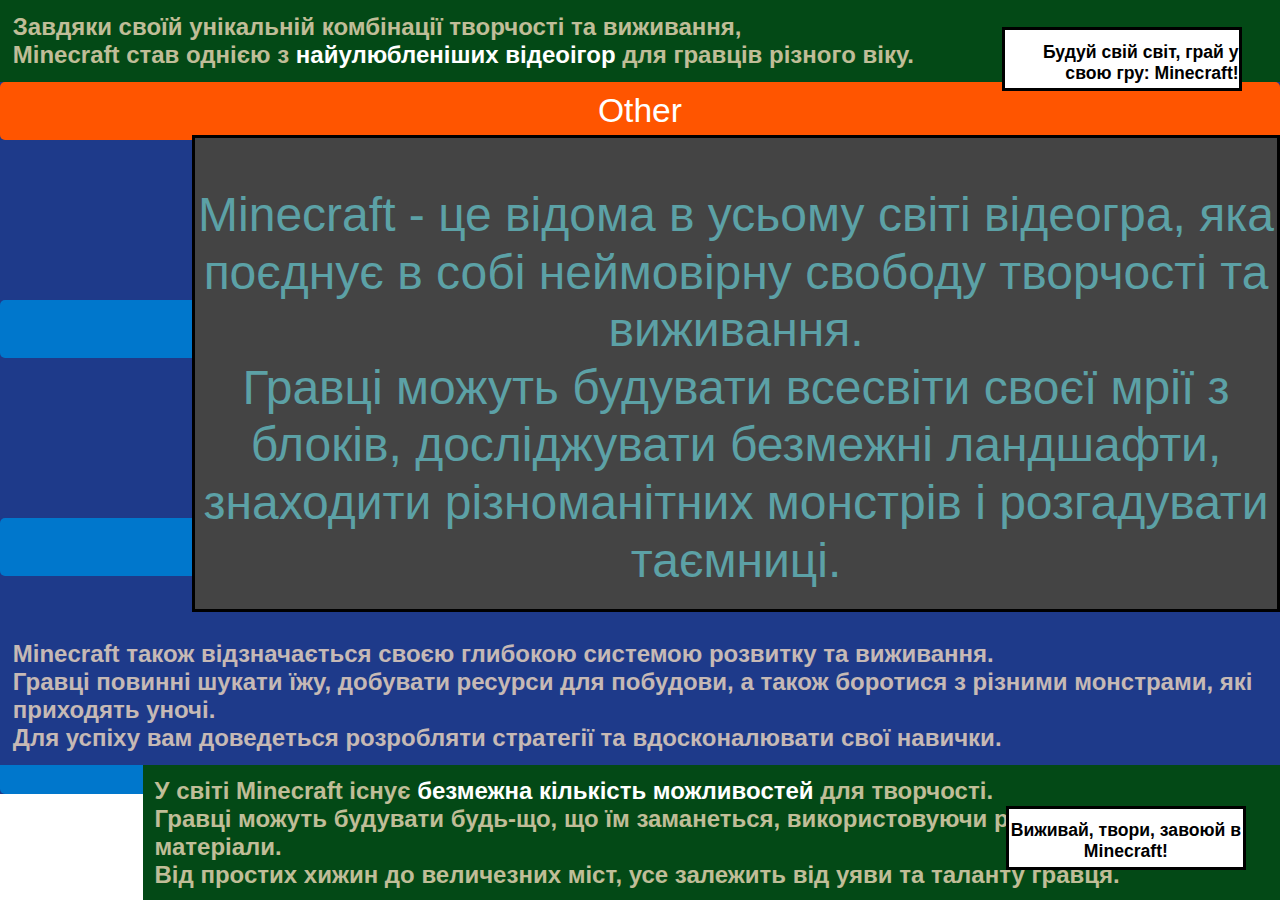
<file: index.html>
<!DOCTYPE html>
<html lang="en">
<head>
    <meta charset="UTF-8">
    <meta name="viewport" content="width=device-width, initial-scale=1.0">
    <link rel="stylesheet" href="styles/general.css">
    <link rel="stylesheet" href="styles/without.css">
    <title>Minecraft</title>
</head>
<body>
    <header>
        <h2>
            Завдяки своїй унікальній комбінації творчості та виживання,<br>
            Minecraft став однією з <span class="highlighted">найулюбленіших відеоігор</span> для гравців різного віку.
        </h2>
        <div class="header-text">
            <h1>Будуй свій світ, грай у свою гру: Minecraft!</h1>
        </div>
    </header>
    <div class="nav-bar">
        <a href="index.html" class="tab-button active-tab">Other</a>
        <a href="templates/flexbox.html" class="tab-button">Flexbox</a>
        <a href="#" class="tab-button">Геймплей</a>
        <a href="#" class="tab-button">Рецепти та Крафти</a>
    </div>
    <div class="container">
        <div class="content">
            <p>
                Minecraft - це відома в усьому світі відеогра, яка поєднує в собі неймовірну свободу творчості та виживання.<br>
                Гравці можуть будувати всесвіти своєї мрії з блоків, досліджувати безмежні ландшафти, знаходити різноманітних монстрів і розгадувати таємниці.
            </p>
        </div>
        <div class="content-2">
            <h3>
                У Minecraft гравці мають можливість досліджувати неймовірні світи, які генеруються випадковим чином.<br>
                Кожен світ унікальний і має свою унікальну географію, річки, гори, ліси і печери.
            </h3>
        </div>
    </div>
    <div class="right">
        <h2>
            Minecraft також відзначається своєю глибокою системою розвитку та виживання.<br>
            Гравці повинні шукати їжу, добувати ресурси для побудови, а також боротися з різними монстрами, які приходять уночі.<br>
            Для успіху вам доведеться розробляти стратегії та вдосконалювати свої навички.
        </h2>
    </div>
    <footer>
        <h2>
            У світі Minecraft існує <span class="highlighted">безмежна кількість можливостей</span> для творчості.<br>
            Гравці можуть будувати будь-що, що їм заманеться, використовуючи різні блоки та матеріали.<br>
            Від простих хижин до величезних міст, усе залежить від уяви та таланту гравця.
        </h2>
        <div class="footer-text">
            <h1>Виживай, твори, завоюй в Minecraft!</h1>
        </div>
    </footer>
</body>
</html>
</file>
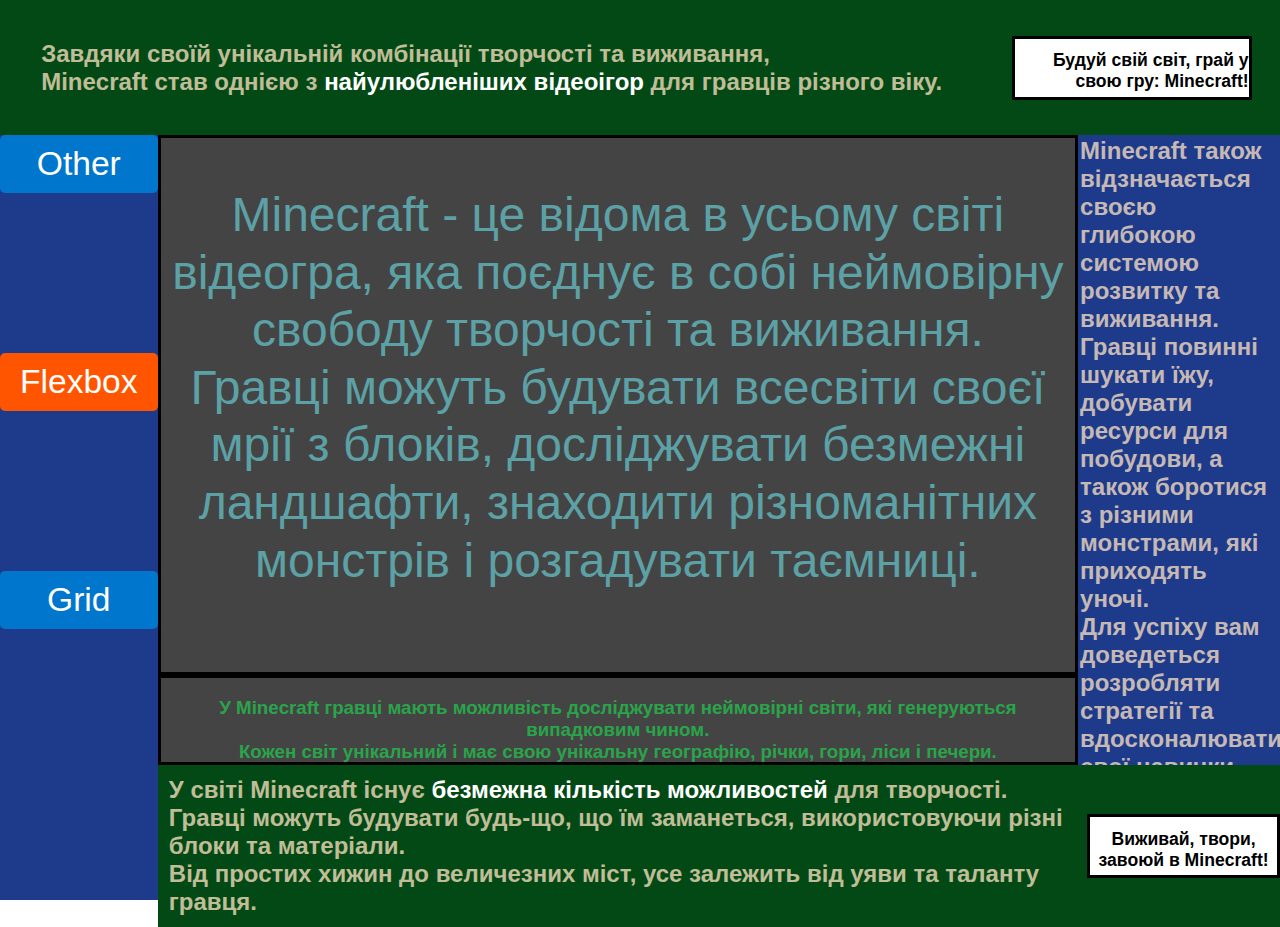
<file: templates/flexbox.html>
<!DOCTYPE html>
<html lang="en">
<head>
    <meta charset="UTF-8">
    <meta name="viewport" content="width=device-width, initial-scale=1.0">
    <link rel="stylesheet" href="../styles/general.css">
    <link rel="stylesheet" href="../styles/sizing.css">
    <link rel="stylesheet" href="../styles/flexbox.css">
    <title>Minecraft</title>
</head>
<body>
<header>
    <h2>
        Завдяки своїй унікальній комбінації творчості та виживання,<br>
        Minecraft став однією з <span class="highlighted">найулюбленіших відеоігор</span> для гравців різного віку.
    </h2>
    <div class="header-text">
        <h1>Будуй свій світ, грай у свою гру: Minecraft!</h1>
    </div>
</header>
<div class="main-content">
    <div class="nav-bar">
        <a href="../index.html" class="tab-button">Other</a>
        <a href="#" class="tab-button active-tab">Flexbox</a>
        <a href="grid.html" class="tab-button">Grid</a>
    </div>
    <div class="container-2">
        <div class="main-content">
            <div class="container-3">
                <div class="container-4">
                    <div class="content">
                        <p>
                            Minecraft - це відома в усьому світі відеогра, яка поєднує в собі неймовірну свободу творчості та виживання.<br>
                            Гравці можуть будувати всесвіти своєї мрії з блоків, досліджувати безмежні ландшафти, знаходити різноманітних монстрів і розгадувати таємниці.
                        </p>
                    </div>
                    <div class="content-2">
                        <h3>
                            У Minecraft гравці мають можливість досліджувати неймовірні світи, які генеруються випадковим чином.<br>
                            Кожен світ унікальний і має свою унікальну географію, річки, гори, ліси і печери.
                        </h3>
                    </div>
                </div>
                <div class="right">
                    <h2>
                        Minecraft також відзначається своєю глибокою системою розвитку та виживання.<br>
                        Гравці повинні шукати їжу, добувати ресурси для побудови, а також боротися з різними монстрами, які приходять уночі.<br>
                        Для успіху вам доведеться розробляти стратегії та вдосконалювати свої навички.
                    </h2>
                </div>
            </div>
        </div>
        <footer>
            <h2>
                У світі Minecraft існує <span class="highlighted">безмежна кількість можливостей</span> для творчості.<br>
                Гравці можуть будувати будь-що, що їм заманеться, використовуючи різні блоки та матеріали.<br>
                Від простих хижин до величезних міст, усе залежить від уяви та таланту гравця.
            </h2>
            <div class="footer-text">
                <h1>Виживай, твори, завоюй в Minecraft!</h1>
            </div>
        </footer>
    </div>
</div>
</body>
</html>
</file>
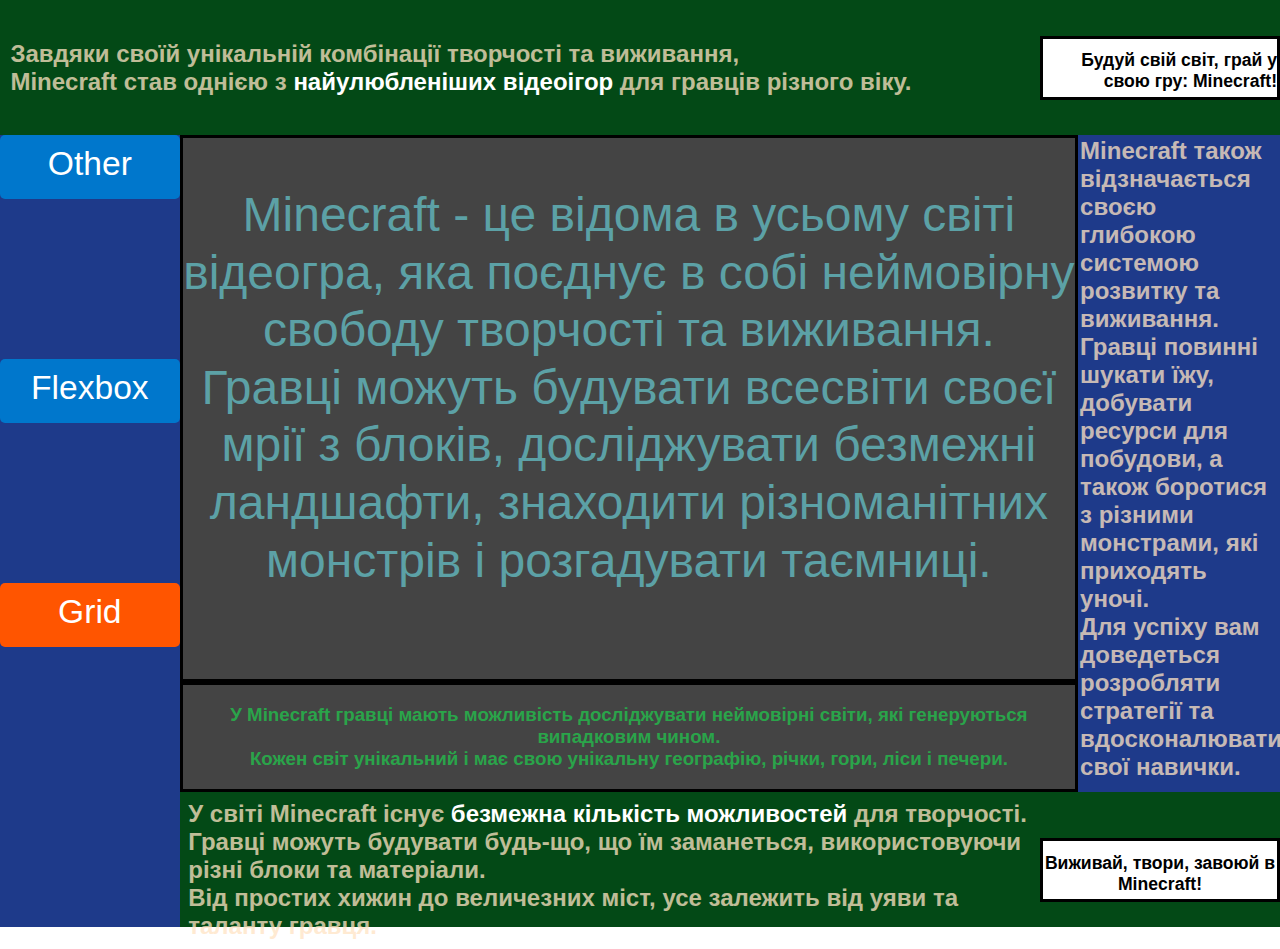
<file: templates/grid.html>
<!DOCTYPE html>
<html lang="en">
<head>
    <meta charset="UTF-8">
    <meta name="viewport" content="width=device-width, initial-scale=1.0">
    <link rel="stylesheet" href="../styles/general.css">
    <link rel="stylesheet" href="../styles/grid.css">
    <title>Minecraft</title>
</head>
<body>
    <header>
        <h2>
            Завдяки своїй унікальній комбінації творчості та виживання,<br>
            Minecraft став однією з <span class="highlighted">найулюбленіших відеоігор</span> для гравців різного віку.
        </h2>
        <div class="header-text">
            <h1>Будуй свій світ, грай у свою гру: Minecraft!</h1>
        </div>
    </header>
    <div class="nav-bar">
        <a href="../index.html" class="tab-button">Other</a>
        <a href="flexbox.html" class="tab-button">Flexbox</a>
        <a href="#" class="tab-button active-tab">Grid</a>
    </div>
    <div class="main-content">
        <div class="content">
            <p>
                Minecraft - це відома в усьому світі відеогра, яка поєднує в собі неймовірну свободу творчості та виживання.<br>
                Гравці можуть будувати всесвіти своєї мрії з блоків, досліджувати безмежні ландшафти, знаходити різноманітних монстрів і розгадувати таємниці.
            </p>
        </div>
        <div class="content-2">
            <h3>
                У Minecraft гравці мають можливість досліджувати неймовірні світи, які генеруються випадковим чином.<br>
                Кожен світ унікальний і має свою унікальну географію, річки, гори, ліси і печери.
            </h3>
        </div>
    </div>
    <div class="right">
        <h2>
            Minecraft також відзначається своєю глибокою системою розвитку та виживання.<br>
            Гравці повинні шукати їжу, добувати ресурси для побудови, а також боротися з різними монстрами, які приходять уночі.<br>
            Для успіху вам доведеться розробляти стратегії та вдосконалювати свої навички.
        </h2>
    </div>
    <footer>
        <h2>
            У світі Minecraft існує <span class="highlighted">безмежна кількість можливостей</span> для творчості.<br>
            Гравці можуть будувати будь-що, що їм заманеться, використовуючи різні блоки та матеріали.<br>
            Від простих хижин до величезних міст, усе залежить від уяви та таланту гравця.
        </h2>
        <div class="footer-text">
            <h1>Виживай, твори, завоюй в Minecraft!</h1>
        </div>
    </footer>
</body>
</html>
</file>
<file: styles/general.css>
* {
    box-sizing: border-box;
}

html {
    height: 100%;
    text-align: center;
    font-family: sans-serif;
}

body, head {
    height: 100vh;
    margin: 0;
}

.highlighted {
    color: #ffffff;
    font-weight: bold;
}

header, footer {
    background-color: rgb(3, 73, 22);
}

.header-text, .footer-text {
    border: solid;
    background-color: white;
    height: 4rem;
    width: 15rem;
}

.header-text {
    text-align: right;
}

.right, .nav-bar {
    background-color: #1E3A8A;
}

.content, .content-2 {
    border: solid;
    background-color: #444444;
}

h1 {
    font-size: 1.1rem;
}

h2 {
    font-size: 1.5rem;
    margin: 0;
    padding: 1%;
    text-align: left;
    color: rgba(255, 228, 196, 0.75);
}

h3 {
    color: #2aa44a;
}

p {
    font-size: 3rem;
    line-height: 1.2;
    color: #5ca1a6;
    margin-bottom: 20px;
}

.tab-button {
    font-size: 2.1rem;
    padding: 10px 20px;
    background-color: #0077cc;
    color: #fff;
    text-decoration: none;
    border: none;
    border-radius: 5px;
    cursor: pointer;
    margin-bottom: 10rem;
}

.active-tab {
    background-color: #ff5500;
}
</file>
<file: styles/without.css>
footer {
    position: absolute;
    bottom: 0;
    right: 0;
}

.header-text {
    top: 3%;
    text-align: right;
}

.footer-text {
    top: 30%;
}

.header-text, .footer-text {
    position: absolute;
    right: 0;
    margin-right: 3%;
}

.right {
    position: absolute;
    right: 0;
    bottom: 15%;
}

.content {
    top: 15%;
    left: 15%;
    position: absolute;
}

.content-2 {
    left: 15%;
    bottom: 15%;
    position: absolute;
}

.tab-button {
    display: block;
}
</file>
<file: styles/sizing.css>
header {
    width: 100%;
}

footer {
    width: 85%;
}

header, footer {
    height: 15%;
}

.nav-bar {
    height: 85vh;
}

.right {
    height: 70vh;
}

.right, .nav-bar {
    width: 15%;
}

.content {
    height: 60vh;
}

.content-2 {
    height: 10vh;
}

.content, .content-2 {
    width: 70%;
}
</file>
<file: styles/flexbox.css>
body {
    display: flex;
    flex-wrap: wrap;
    flex-direction: row;
}

header {
    display: flex;
    justify-content: space-around;
    align-items: center;
}

.nav-bar {
    display: flex;
    flex-direction: column;
}

.right, .nav-bar {
    width: 45%;
}

.main-content {
    display: flex;
    flex-direction: row;
}

.main-content {
    height: fit-content;
}

.content, .content-2 {
    width: auto;
}

.container-2 {
    display: flex;
    flex-direction: column;
}

.container-3 {
    display: flex;
}

footer {
    display: flex;
    width: 100%;
    height: 100%;
    align-items: center;
    justify-content: space-around;
}
</file>
<file: styles/grid.css>
body {
    display: grid;
    grid-template-areas:
        "header header header"
        "nav-bar main-content right"
        "nav-bar footer footer";
    grid-template-columns: 1fr 5fr 1fr;
    grid-template-rows: 15vh 1fr 15vh;
}

header {
    grid-area: header;
    display: grid;
    grid-template-areas: 'h2 header-text';
    grid-template-columns: 5fr 1fr;
    align-items: center;
}


.nav-bar {
    grid-area: nav-bar;
    display: grid;
    grid-template-rows: 14rem 14rem 14rem;
}

.main-content {
    grid-area: main-content;
    display: grid;
    grid-template-rows: 5fr 1fr;
}

.right {
    grid-area: right;
}

footer {
    grid-area: footer;
    display: grid;
    grid-template-areas: 'h2 footer-text';
    grid-template-columns: 4fr 1fr;
    align-items: center;
}
</file>
